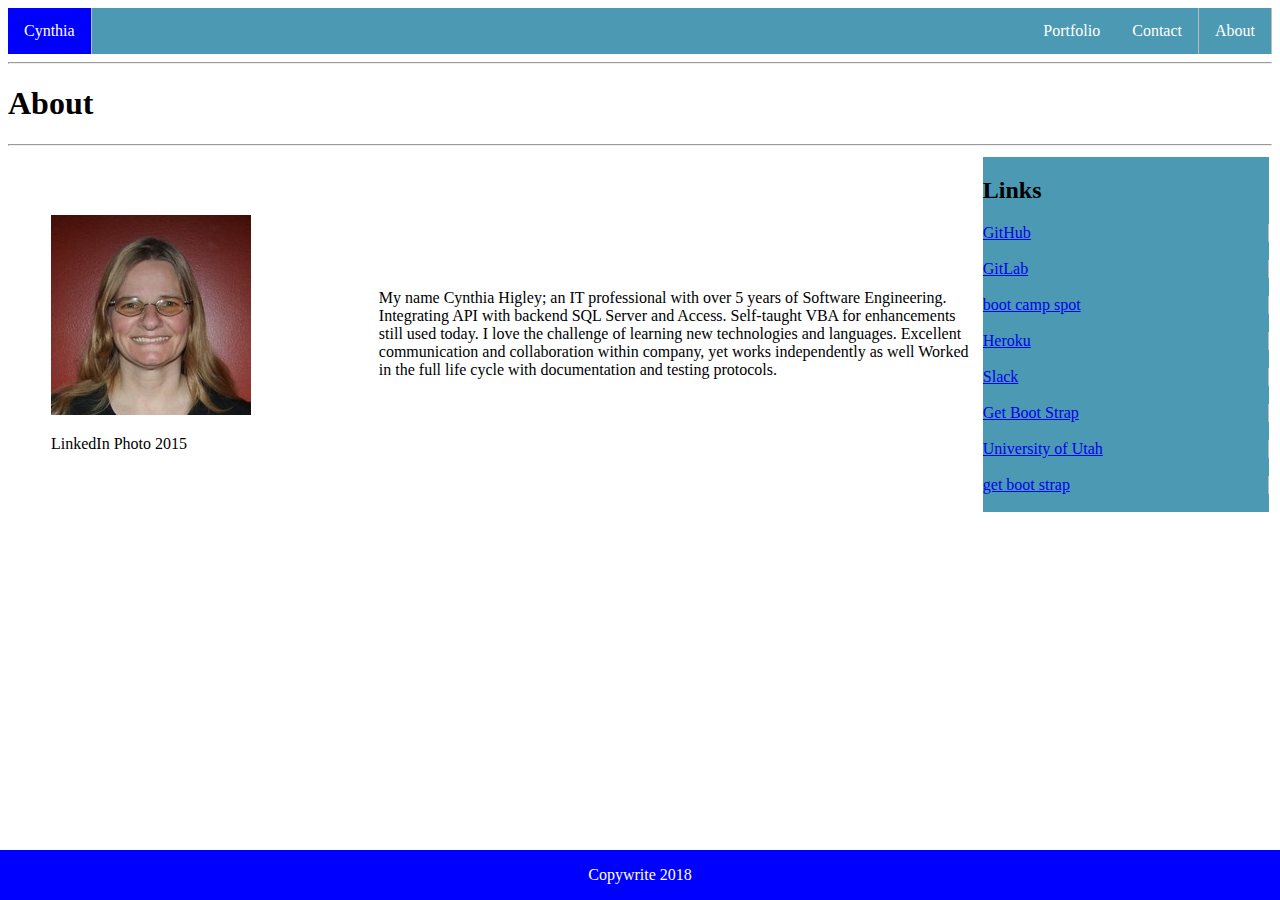
<file: index.html>
<!DOCTYPE html>
<!-- This is a coding comment green -->
<html lang="en-us">
 <head>
       <title>Cynthia Higley</title>
       <link rel="stylesheet" type="text/css" href="assets/css/style.css">
     
</head>

  
     
     <body>
     
     <ul class="Header">
       <li><a class="active" href="#index">Cynthia</a></li>
       <li style="float:right"><a href="index.html">About</a></li>
       <li style="float:right"><a href="contact.html">Contact</a></li>
       <li style="float:right"><a href="porfolio.html">Portfolio</a></li>
     </ul>
     
     <hr>
     <h1>About</h1>
     <hr>
     <table class="MainFrame">
         <tr>
             <td>
     <figure>
            <img src="assets/images/myself.jpg"> 
                <p>
                    <figcaption>
                        LinkedIn Photo 2015
                    </figcaption>
                </p>
     </figure>
    </td>
     
<td>
         <p id="profile">
                My name Cynthia Higley; an IT professional with over 5 years of Software Engineering. 
                Integrating API with backend SQL Server and Access. Self-taught VBA for enhancements still used today. 
                I love the challenge of learning new technologies and languages. 
                Excellent communication and collaboration within company, yet works independently as well
                Worked in the full life cycle with documentation and testing protocols. 
        </td>

        <td>
            <ul class="links">
                <h2>Links</h2>
                <li><a href="https://github.com">GitHub</a></li><br>
                <li><a href="https://utah.bootcampcontent.com/utah-coding-bootcamp/UTAHSLC201808FSF3/tree/master">GitLab</a></li><br>
                <li><a href="https://bootcampspot-v2.com">boot camp spot</a></li><br>
                <li><a href="https://dashboard.heroku.com">Heroku</a></li><br>
                <li><a href="https://slack.com/">Slack</a></li><br>
                <li><a href="https://getbootstrap.com">Get Boot Strap</a></li><br>               
                <li><a href="https://it.utah.edu/">University of Utah</a></li><br>
                <li><a href="https://getbootstrap.com">get boot strap</a></li><br>              
            </ul>
        </td>
    </tr>

               
    </table>
       
   
   
    
    <div class="footer">
      <p>Copywrite 2018</p>
    </div> 
        
 </body>

</html>
</file>
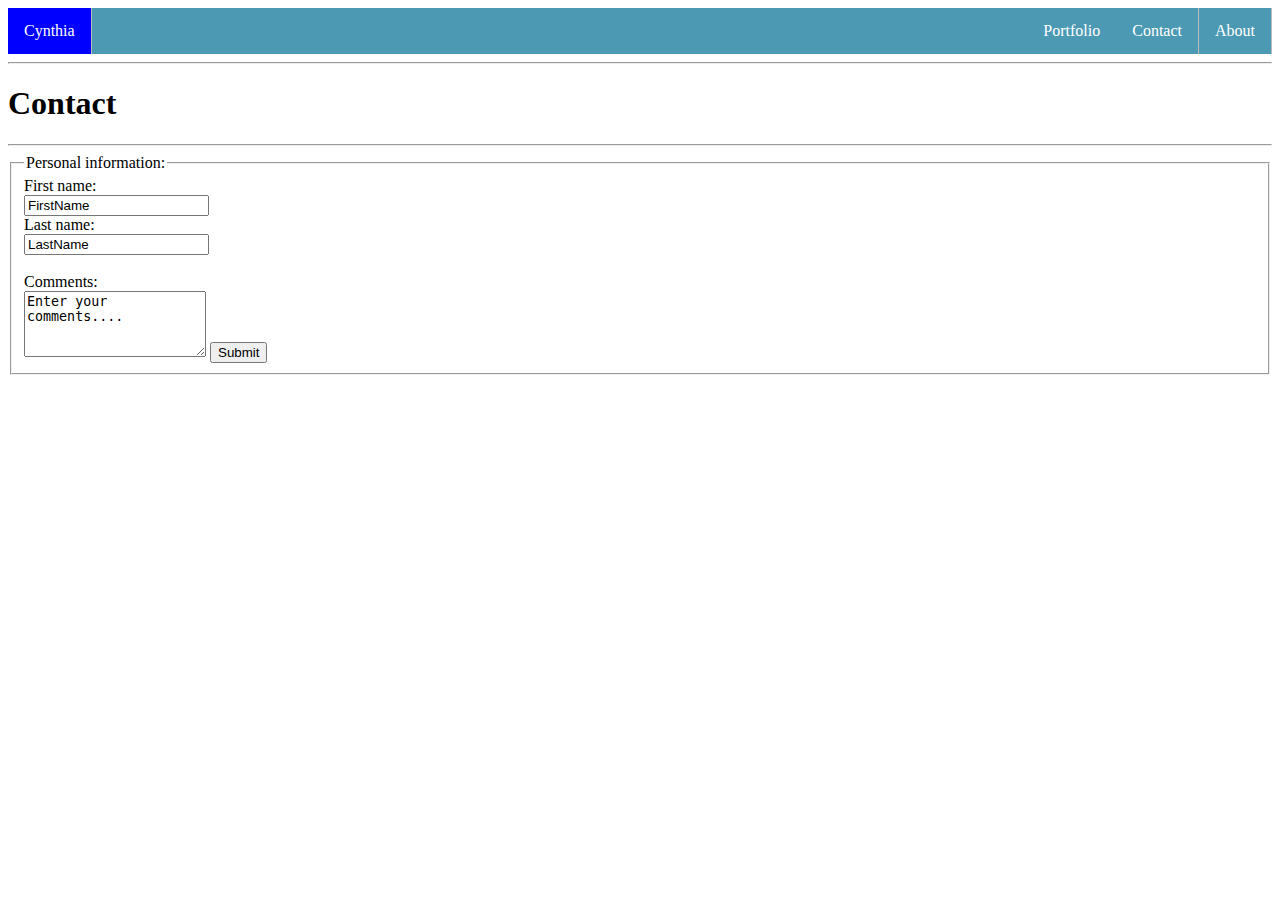
<file: contact.html>
<!DOCTYPE html>
<!-- This is a coding comment green -->
<html lang="en-us">
 <head>
       <title>Cynthia Higley</title>
       <link rel="stylesheet" type="text/css" href="assets/css/style.css">
     
</head>
<body>
   
     <style>
   
     </style>
     </head>
     <body>
     
            <ul class="Header">
                    <li><a class="active" href="#index">Cynthia</a></li>
                    <li style="float:right"><a href="index.html">About</a></li>
                    <li style="float:right"><a href="contact.html">Contact</a></li>
                    <li style="float:right"><a href="porfolio.html">Portfolio</a></li>
                  </ul>
     
    
     <hr>
     <h1>Contact</h1>
     <hr>
     
     <form action="/action_page.php">
        <fieldset>
          <legend>Personal information:</legend>
          First name:<br>
          <input type="text" name="firstname" value="FirstName"><br>
          Last name:<br>
          <input type="text" name="lastname" value="LastName"><br><br>
          Comments:<br>
          <textarea name="comment" cols="20" rows="4">Enter your comments....</textarea>
          <input type="submit" value="Submit">
        </fieldset>
      </form> 
 </body>

</html>
</file>
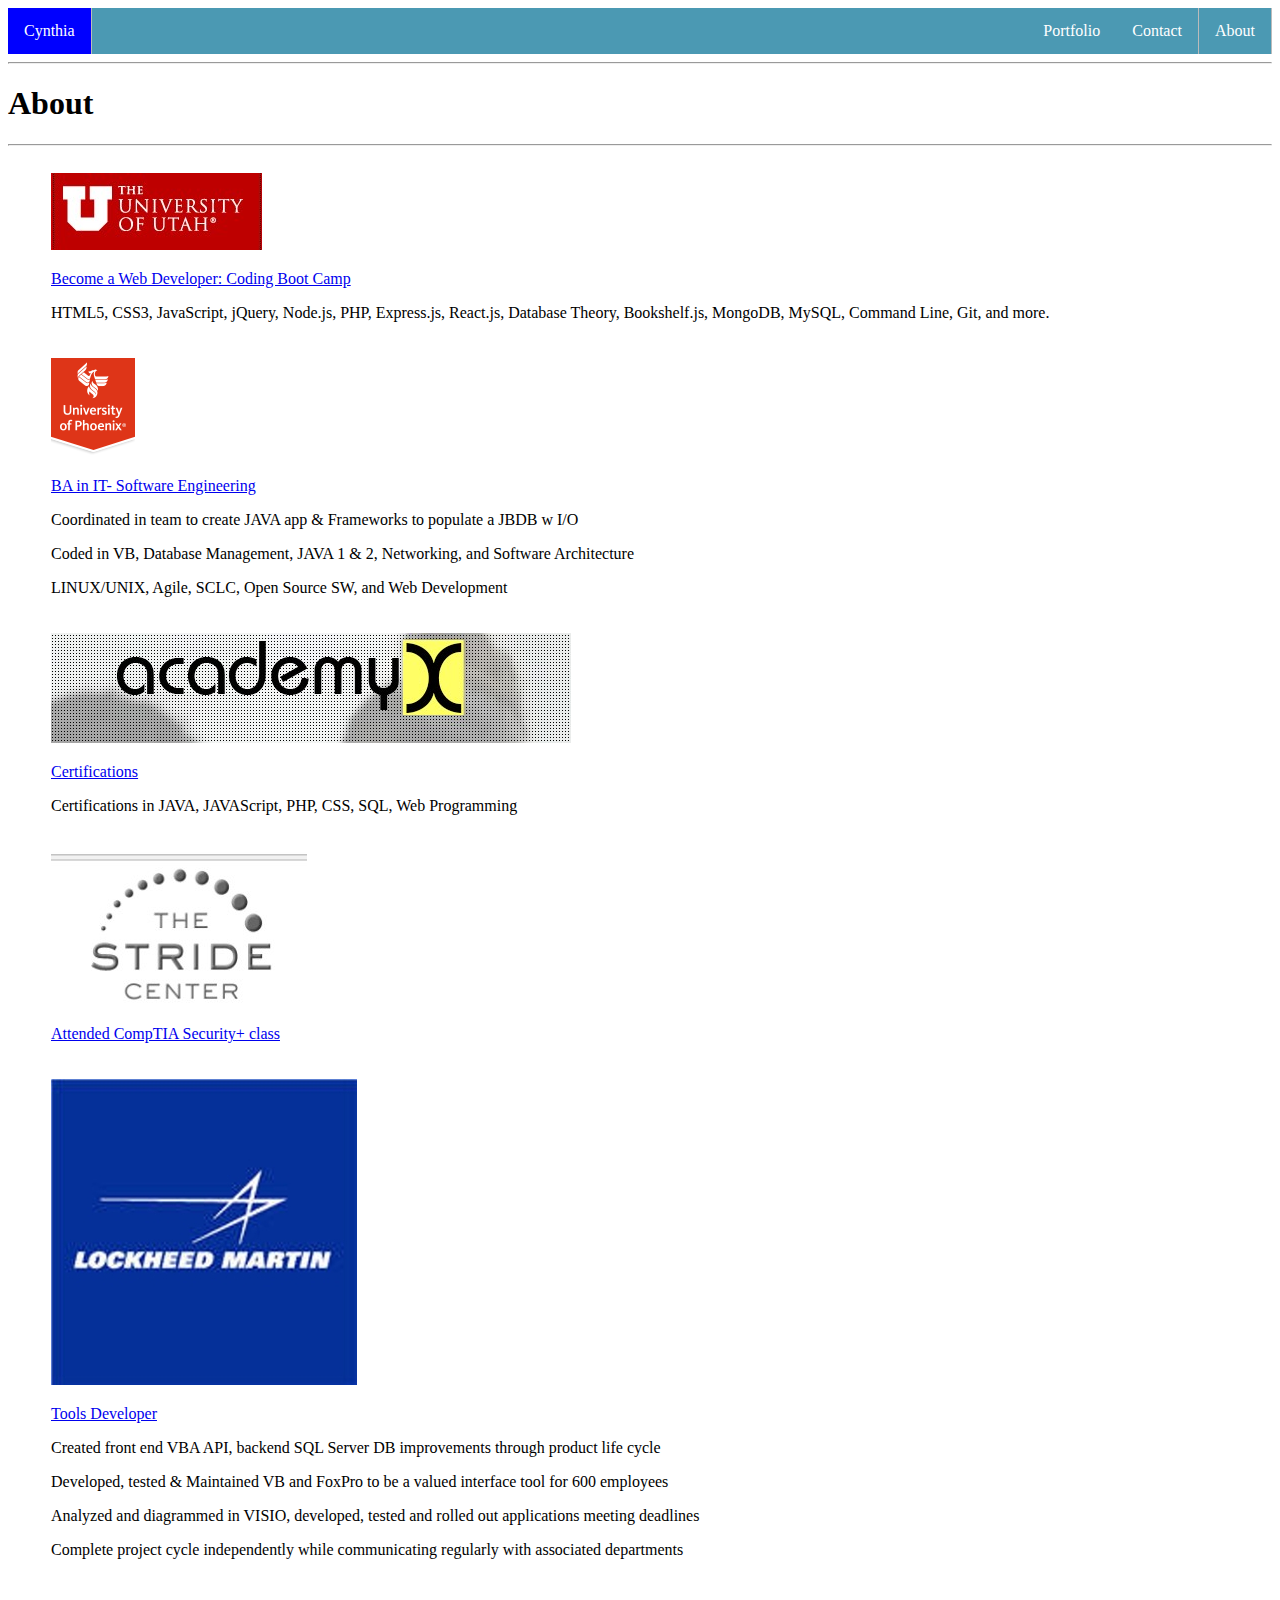
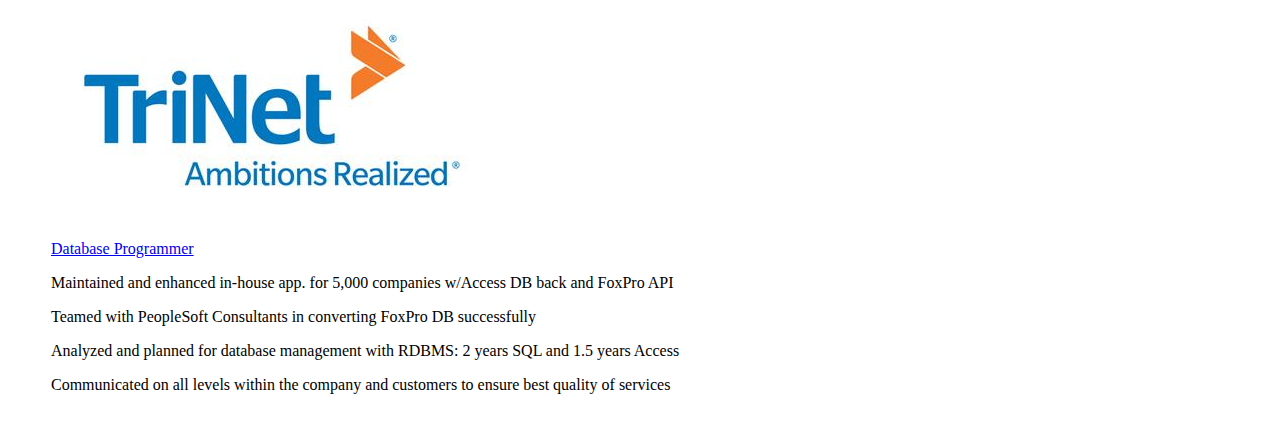
<file: porfolio.html>
<!DOCTYPE html>
<!-- This is a coding comment green -->
<html lang="en-us">
 <head>
       <title>Cynthia Higley</title>
     
       <link rel="stylesheet" type="text/css" href="assets/css/style.css">
     
</head>
<body>
   
     <style>
          </style>
     </head>
     <body>
     
     <ul class="Header">
       <li><a class="active" href="#index">Cynthia</a></li>
       <li style="float:right"><a href="index.html">About</a></li>
       <li style="float:right"><a href="contact.html">Contact</a></li>
       <li style="float:right"><a href="porfolio.html">Portfolio</a></li>
     </ul>
     
     <hr>
     <h1>About</h1>
     <hr>
     <table class="PortfolilioFrame">
         <tr>
             <td>
     <figure>
            <img src="assets/images/UoU.jpg"> 
                <p>
                    <figcaption>
                        <a href="https://bootcamp.continue.utah.edu/landing/?s=Google-Unbranded&trkid=V3ADW427412_61420212368_kwd-297690826__273757689969_g_c__&mkwid=TRm2W5Ea_dc&pkw=coding%20boot%20camp&pcrid=273757689969&pmt=p&utm_source=google&utm_medium=cpc&utm_campaign=%5BS%5D+-+Coding+-+TC+-+CodingBootCamp+-+Exact&utm_term=coding%20boot%20camp&utm_content=273757689969&s=google&k=coding%20boot%20camp&gclid=EAIaIQobChMIsJuJx8OH3QIVglh-Ch2FVgvOEAAYASAAEgJ5FvD_BwE">Become a Web Developer: Coding Boot Camp </a>

                    </figcaption>
                </p>
                <p>HTML5, CSS3, JavaScript, jQuery, Node.js, PHP, Express.js, React.js, Database Theory, Bookshelf.js, MongoDB, MySQL, Command Line, Git, and more.</p>
     </figure>
    </td>
     
    <tr>
            <td>
    <figure>
           <img src="assets/images/UOP_logo.png"> 
               <p>
                   <figcaption>
                      <a href="https://www.phoenix.edu/vr/aptm?&channel=srch&cid=va5IGIUn&mktg_prog=national&keyword=uop&user2=brand&provider=google&pvp_campaign=14210_0917_9_95&vrefid=gcp:se_43514:t_kwd-13195891:ag_23683812257:cp_394108217:n_g:d_c:cr_260783398471:fi_&gclid=EAIaIQobChMI4de0hMaH3QIVE9lkCh3R2Q23EAAYASAAEgIO-PD_BwE#rc1BA in IT- Software Engineering">BA in IT- Software Engineering</a>
                   </figcaption>
               </p>
               <p>Coordinated in team to create JAVA app & Frameworks to populate a JBDB w I/O</p>
               <p>Coded in VB, Database Management, JAVA 1 & 2, Networking, and Software Architecture</p>
               <p>LINUX/UNIX, Agile, SCLC, Open Source SW, and Web Development</p>
      </figure>
   </td>
   <tr>
        <td>
<figure>
       <img src="assets/images/academyx.jpg"> 
           <p>
               <figcaption>
                  <a href="https://www.academyx.com/">Certifications</a> 
               </figcaption>
           </p>
           <p>Certifications in JAVA, JAVAScript, PHP, CSS, SQL, Web Programming</p>
</figure>
</td>
<tr>
        <td>
<figure>
       <img src="assets/images/StrideCenter.jpg"> 
           <p>
               <figcaption>
                  <a href="http://www.stridecenter.org/">Attended CompTIA Security+ class</a> 
               </figcaption>
           </p>
</figure>
</td>
   <tr>
        <td>
<figure>
       <img src="assets/images/lockheed-martin_logo_medium.jpg"> 
           <p>
               <figcaption>
                  <a href="https://www.lockheed/martin.com/en-us/index.html">Tools Developer</a>
               </figcaption>
               <p>Created front end VBA API, backend SQL Server DB improvements through product life cycle </p>
               <p>Developed, tested & Maintained VB and FoxPro to be a valued interface tool for 600 employees</p>
               <p>Analyzed and diagrammed in VISIO, developed, tested and rolled out applications meeting deadlines</p>
               <p>Complete project cycle independently while communicating regularly with associated departments</p>
            </p>
</figure>
</td>
<tr>
        <td>
<figure>
       <img src="assets/images/TriNet_Logo.jpg"> 
           <p>
               <figcaption>
                   <a href="https://www.trinet.com/">Database Programmer</a> 
               </figcaption>
           </p>
           <p>Maintained and enhanced in-house app. for 5,000 companies w/Access DB back and FoxPro API</p>
           <p>Teamed with PeopleSoft Consultants in converting FoxPro DB successfully</p>
           <p>Analyzed and planned for database management with RDBMS: 2 years SQL and 1.5 years Access</p>
           <p>Communicated on all levels within the company and customers to ensure best quality of services</p>
</figure>
</td>

           
    </table>
       
       
        
 </body>

</html>
</file>
<file: assets/css/style.css>
ul {
    list-style-type: none;
    margin: 0;
    padding: 0;
    overflow: hidden;
    background:rgb(75, 153, 179);
}

.Header li {
    float: left;
    border-right:1px solid #bbb;
}

.Header li:last-child {
    border-right: none;
}

.Header li a {
    display: block;
    color: white;
    text-align: center;
    padding: 14px 16px;
    text-decoration: none;
}

.Header li a:hover:not(.active) {
    background:lightblue;
}

.active {
    background:blue;
}

.footer {
position: fixed;
left: 0;
bottom: 0;
width: 100%;
background-color: blue;
color: white;
text-align: center;
}

 /* Add a gray right border to all list items, except the last item (last-child) */
 li {
    border-right: 1px solid #bbb;
}

li:last-child {
    border-right: none;
} 

.box1{
    border-style:double;
    padding-right: 50px;
    text-align: left;

}
blockquote { 
    display: block;
    margin-top: 1em;
    margin-bottom: 1em;
    margin-left: 33%;
    margin-right: 23%;
    
}
#profile{
    width:600px;
   
}
.MainFrame tr td{

    width:33%;

}

   /* this is set up to display yellow and give larger text with larger screen  */
@media screen and (min-width: 1300px) {
    body{
        background-color:rgb(236, 236, 41);
        font-weight: bold;
        font-family: Arial, Helvetica, sans-serif;

    }
  }
 /* if screen smaller than change background color and text type */
@media screen and (max-width: 500px) {
    body{
        background:rgb(207, 230, 238);
        font-family:'Times New Roman', Times, serif;
    }
  }
  
   
  /* if screen size a larger size then set font size on div larger */
  @media only screen and (min-width: 601px){
    div.example{
      
        font-size:80px;
    }

  }

  /* if screen is smaller then decrease font size  */
@media only screen and (max-width: 600px){
    div.example {
        font-size: 30px;
    }
}
</file>
